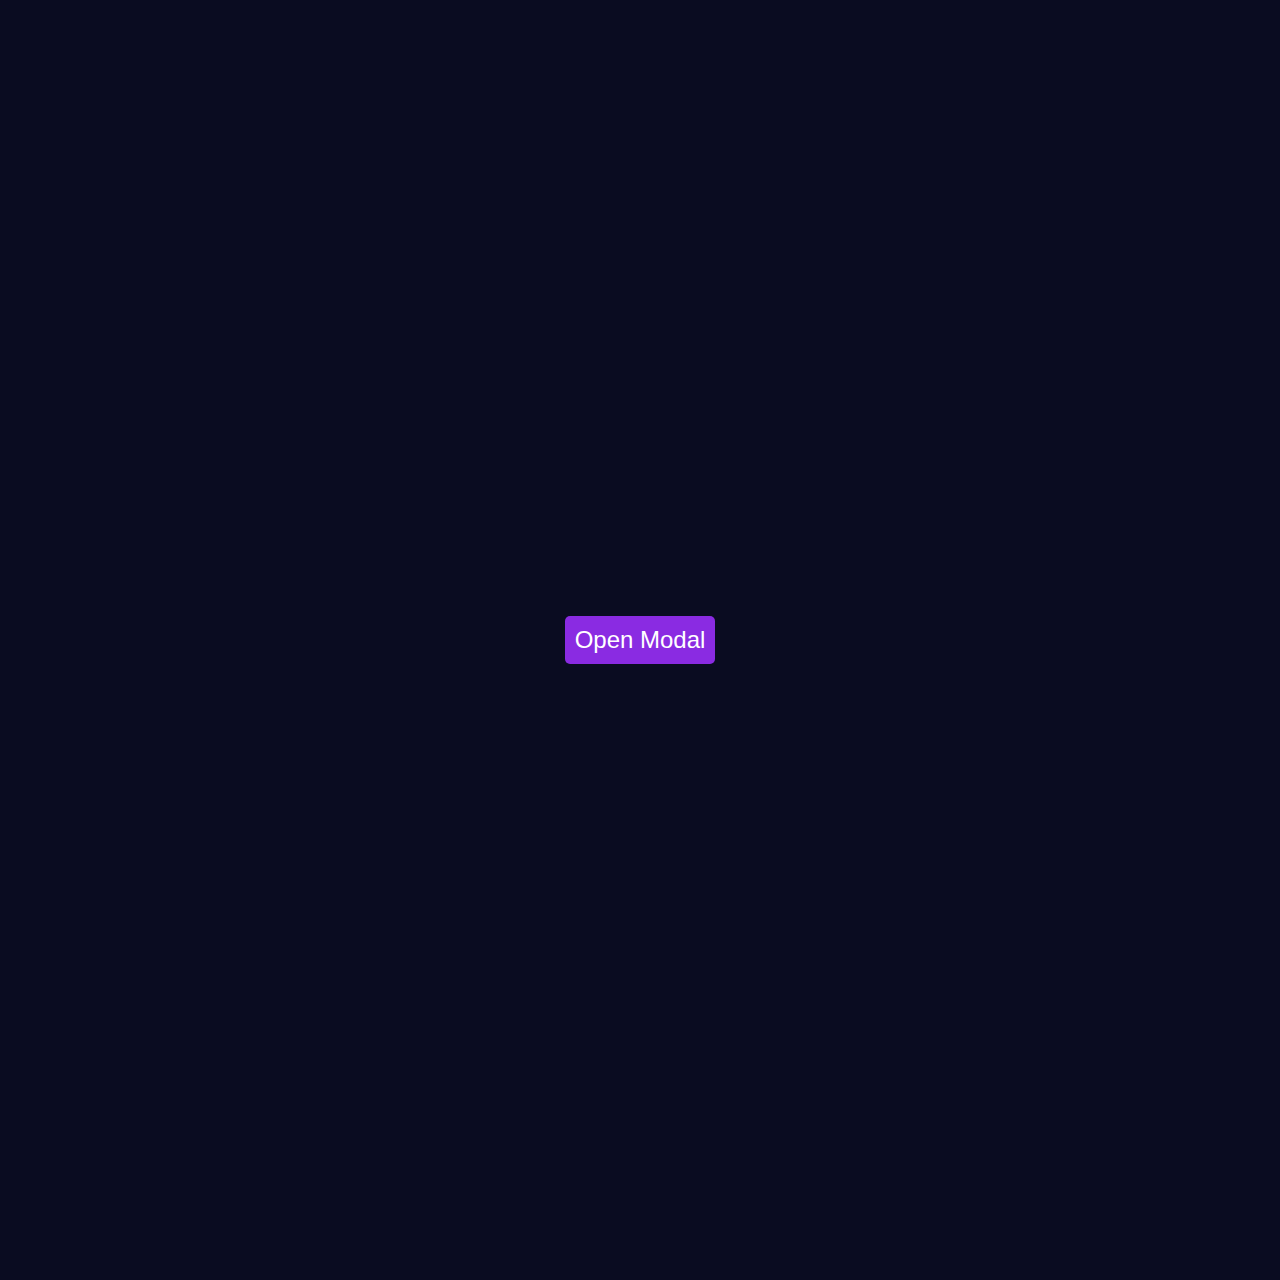
<file: index.html>
<!DOCTYPE html>
<html lang="en">
<head>
    <meta charset="UTF-8">
    <meta http-equiv="X-UA-Compatible" content="IE=edge">
    <meta name="viewport" content="width=device-width, initial-scale=1.0">
    <title>Modal</title>
    <link rel="stylesheet" href="style.css">
</head>
<body>
    <button class="btnOpenModal" onclick="openModal()">Open Modal</button>

    <div class="modal-container">
        <div class="modal">
            <h2>Info</h2>
            <hr />
            <span>
                Lorem Ipsum is simply dummy text of the printing and typesetting 
                industry. Lorem Ipsum has been the industry's standard dummy text 
                ever since the 1500s, when an unknown printer took a galley of 
                type and scrambled it to make a type specimen book.
            </span>
            <hr />
            <div class="btns">
                <button class="btnOK" onclick="closeModal()">OK</button>
                <button class="btnClose" onclick="closeModal()">Close</button>
            </div>
        </div>
    </div>
    <script src="script.js"></script>
</body>
</html>
</file>
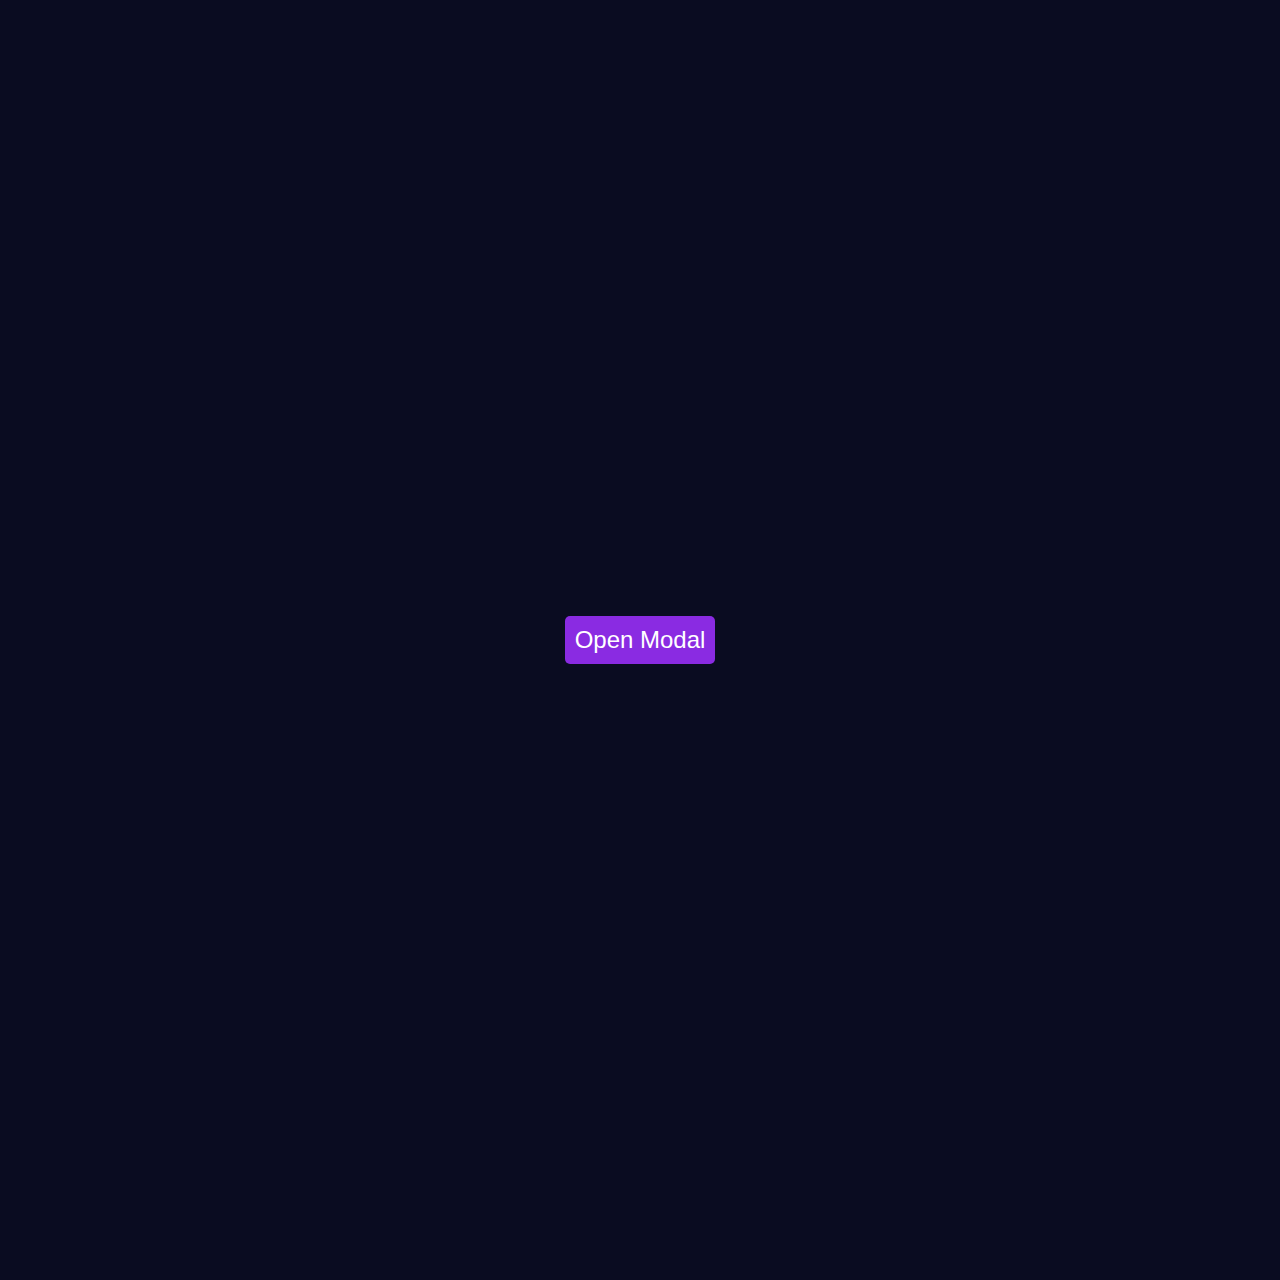
<file: teste.html>
<!DOCTYPE html>
<html lang="en">
<head>
    <meta charset="UTF-8">
    <meta http-equiv="X-UA-Compatible" content="IE=edge">
    <meta name="viewport" content="width=device-width, initial-scale=1.0">
    <title>Modal</title>
    <link rel="stylesheet" href="style2.css">
    <link rel="stylesheet" href="styleTeste.css">
</head>
<body>
    <button class="btnOpenModal" onclick="openModal()">Open Modal</button>

    <div class="modal-container">
        <div class="modal">
                <h4 class="title">IMC</h4>
                    <input type="number" class="input1" id="altura" size="12" maxlength="3" placeholder="Altura em cm"><br><br>
                    <input type="number" class="input2" autocomplete="off" maxlength="5" id="peso" size="12" 
                    placeholder="Peso">
                    <br>
                    <input type="button" class="btn" value="Calcular">
                    <div class="inn" id="texto1"> </div>
                </form>
            </div>
            <div class="btns">
                <button class="btnOK" onclick="closeModal()">OK</button>
                <button class="btnClose" onclick="closeModal()">Close</button>
            </div>
        </div>
    </div>
    <script src="script.js"></script>
</body>
</html>
</file>
<file: style.css>
* {
    margin: 0;
    padding: 0;
    box-sizing: border-box;
    font-family: Arial, Helvetica, sans-serif;
}

body {
    width: 100vw;
    height: 100vw;
    display: flex;
    align-items: center;
    justify-content: center;
    background-color: #0a0c21;
}

.btnOpenModal {
    font-size: x-large;
    padding: 10px;
    border: none;
    border-radius: 5px;
    background-color: blueviolet;
    color: white;
    cursor: pointer;
}

hr {
    border: 0px;
    border-top: 1px solid lightgray;
}

.modal-container {
    width: 100vw;
    position: fixed;
    top: 30px;
    display: none;
    z-index: 999;
    justify-content: center;
}

.modal {
    display: flex;
    flex-direction: column;
    padding: 30px;
    background-color: white;
    border-radius: 10px;
    width: 50%;
}

.active {
    display: flex;
}

.active .modal {
    animation: modal .4s;
}

@keyframes modal {
    from {
        opacity: 0;
        transform: translate3d(0, -60px, 0);
    }
    to {
        opacity: 1;
        transform: translate3d(0, 0, 0);
    }
}

span {
    margin: 10px auto;
}

.btns {
    display: flex;
    justify-content: space-between;
    margin-top: 10px;
}

.btns button {
    font-size: medium;
    padding: 10px;
    border: none;
    border-radius: 5px;
    color: white;
    cursor: pointer;
}

.btnOK {
    background-color: blue!important;
}

.btnClose {
    background-color: brown!important;
}

@media (max-width: 500px) {
    .modal {
        padding: 10px;
        width: 80%;
    }

    span, .btns button {
        font-size: smaller
    }
}
</file>
<file: style2.css>
* {
    margin: 0;
    padding: 0;
    box-sizing: border-box;
    font-family: Arial, Helvetica, sans-serif;
}

body {
    width: 100vw;
    height: 100vw;
    display: flex;
    align-items: center;
    justify-content: center;
    background-color: #0a0c21;
}

.btnOpenModal {
    font-size: x-large;
    padding: 10px;
    border: none;
    border-radius: 5px;
    background-color: blueviolet;
    color: white;
    cursor: pointer;
}

hr {
    border: 0px;
    border-top: 1px solid lightgray;
}

.modal-container {
    width: 100vw;
    position: fixed;
    top: 30px;
    display: none;
    z-index: 999;
    justify-content: center;
}

.modal {
    display: flex;
    flex-direction: column;
    width: 130;
    height: 280px;
    padding: 50px;
    background-color:blue;
    border-radius: 10px;
    width: 50%;
    margin-left: 1000px;
}

.active {
    display: flex;
}

.active .modal {
    animation: modal .4s;
}

@keyframes modal {
    from {
        opacity: 0;
        transform: translate3d(0, -60px, 0);
    }
    to {
        opacity: 1;
        transform: translate3d(0, 0, 0);
    }
}

span {
    margin: 10px auto;
}

.btns {
    display: flex;
    justify-content: space-between;
    margin-top: 300px;
}

.btns button {
    font-size: medium;
    padding: 10px;
    border: none;
    border-radius: 5px;
    color: white;
    cursor: pointer;
}

.btnOK {
    background-color: blue!important;
    margin-right: 800px;
}

.btnClose {
    background-color: brown!important;
    margin-right: 700px;
}

@media (max-width: 500px) {
    .modal {
        padding: 10px;
        width: 80%;
    }

    span, .btns button {
        font-size: smaller
    }
}
</file>
<file: styleTeste.css>
.input1 {
    width: 85%;
    margin: 0 auto;
    padding: 5px;
    border: none;
    margin-bottom: 10px;
    border-radius: 10px;
    margin-top: 20px;
    font-size: 15px;
    font-family: Arial, Helvetica, sans-serif;
}

.input2 {
    width: 85%;
    margin: 0 auto;
    padding: 5px;
    border: none;
    margin-bottom: 40px;
    border-radius: 10px;
    margin-top: -20px;
    font-size: 15px;
    font-family: Arial, Helvetica, sans-serif;
}

.btn {
    background-color: white;
    padding: 10px;
    width: 77px;
    height: 40px;
    font-family: Arial, Helvetica, sans-serif;
    font-size: 15px;
    border-radius: 15px;
    -webkit-transition-duration: 0.4s;
    /* Safari */
    transition-duration: 0.4s;
    color: black;
    border: solid 2px;
    border-color: #ffff00;
    margin-top: -60px;
}

.btn:hover {
    background-color: #ffff00;
    /* Green */
    color: blue;
    border-color: darkblue;
}
</file>
